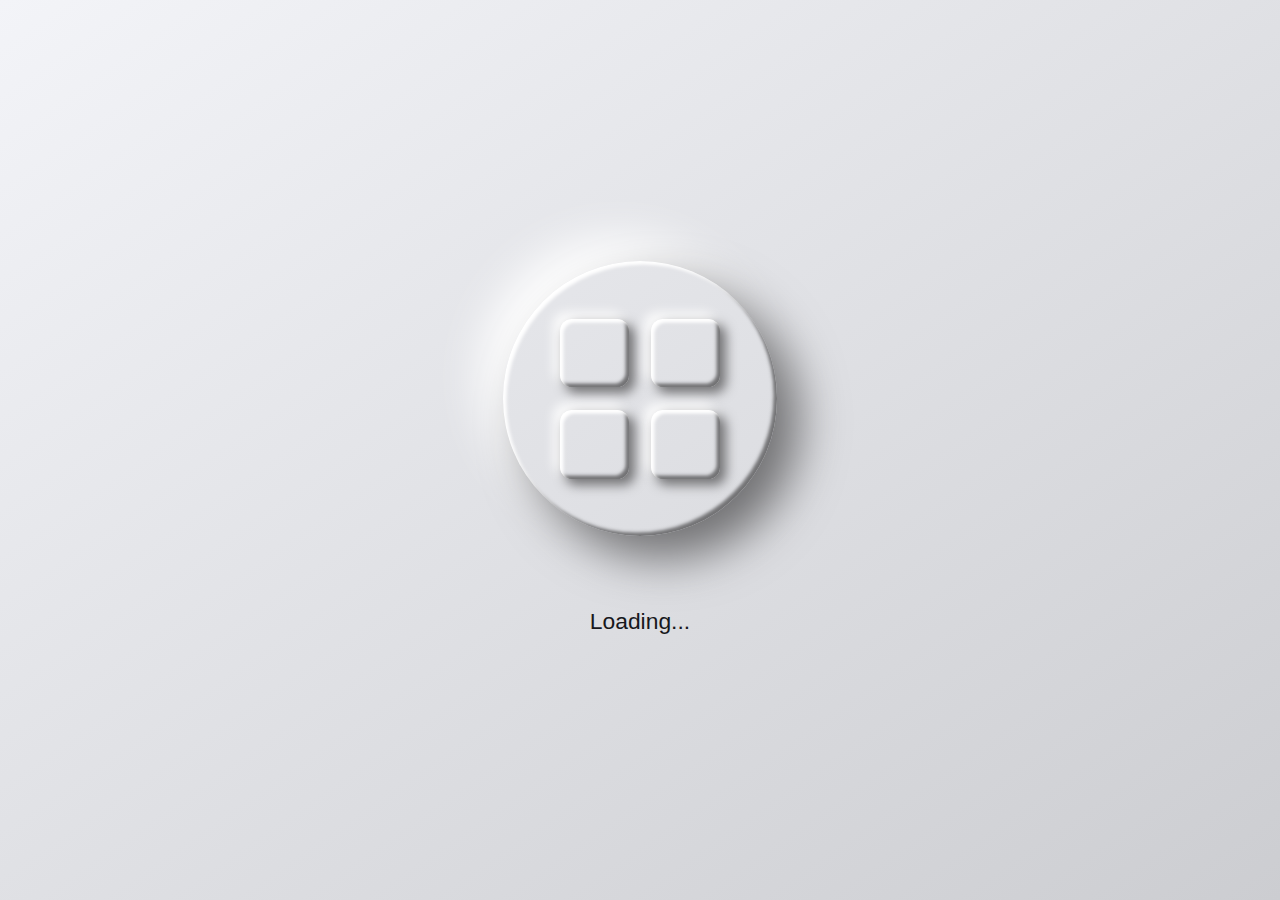
<file: load.html>
<!DOCTYPE html>
<html lang="en">
<head>
    <meta charset="UTF-8">
    <meta name="viewport" content="width=device-width, initial-scale=1.0">
    <title>...</title>
    <link rel="stylesheet" href="load.css">
</head>
<body>
    <main>
        <div class="preloader">
            <div class="preloader__square"></div>
            <div class="preloader__square"></div>
            <div class="preloader__square"></div>
            <div class="preloader__square"></div>
        </div>
        <div class="status">Loading<span class="status__dot">.</span><span class="status__dot">.</span><span class="status__dot">.</span></div>
    </main>
    <script>
        
        setTimeout(function() {
            window.location.href = "index.html"; 
        }, 7000); 
    </script>
</body>
</html>
</file>
<file: load.css>
* {
	border: 0;
	box-sizing: border-box;
	margin: 0;
	padding: 0;
}
:root {
	--fg: #17181c;
	--shade1: #727274;
	--shade2: #cccdd1;
	--shade3: #f3f4f8;
	--shade4: #ffffff;
	--dur1: 1s;
	--dur2: 6s;
	font-size: calc(16px + (32 - 16)*(100vw - 320px)/(2560 - 320));
}
body {
	background-image: linear-gradient(145deg,var(--shade3),var(--shade2));
	color: var(--fg);
	display: flex;
	font: 1em/1.5 Hind, sans-serif;
	flex-direction: column;
	height: 100vh;
}
main {
	margin: auto;
}
.preloader {
	animation: largePopOut var(--dur1) linear;
	border-radius: 50%;
	box-shadow:
		0.15em 0.15em 0.15em var(--shade4) inset,
		-0.15em -0.15em 0.15em var(--shade1) inset,
		1em 1em 2em var(--shade1), 
		-1em -1em 2em var(--shade4);
	margin-bottom: 3em;
	position: relative;
	width: 12em;
	height: 12em;
}
.preloader__square {
	animation: smallPopOut1 var(--dur1) linear, popInOut var(--dur2) var(--dur1) linear infinite;
	border-radius: 0.5em;
	box-shadow:
		0.15em 0.15em 0.15em var(--shade4) inset,
		-0.15em -0.15em 0.15em var(--shade1) inset,
		0.25em 0.25em 0.5em var(--shade1),
		-0.25em -0.25em 0.5em var(--shade4);
	position: absolute;
	top: 2.5em;
	left: 2.5em;
	width: 3em;
	height: 3em;
}
.preloader__square:nth-child(n + 2):nth-child(-n + 3) {
	left: 6.5em;
}
.preloader__square:nth-child(n + 3) {
	top: 6.5em;
}
.preloader__square:nth-child(2) {
	animation: smallPopOut2 var(--dur1) linear, move2 var(--dur2) var(--dur1) linear infinite;
}
.preloader__square:nth-child(3) {
	animation: smallPopOut3 var(--dur1) linear, move3 var(--dur2) var(--dur1) linear infinite;
}
.preloader__square:nth-child(4) {
	animation: smallPopOut4 var(--dur1) linear, move4 var(--dur2) var(--dur1) linear infinite;
}
.status {
	animation: fadeIn var(--dur1) linear forwards;
	text-align: center;
}
.status__dot {
	animation: appear1 var(--dur1) var(--dur1) steps(1,start) infinite;
	display: inline-block;
}
.status__dot:nth-child(2) {
	animation: appear2 var(--dur1) var(--dur1) steps(1,start) infinite;
}
.status__dot:nth-child(3) {
	animation: appear3 var(--dur1) var(--dur1) steps(1,start) infinite;
}


/* Animations */
@keyframes largePopOut {
	from, 20% {
		box-shadow:
			0 0 0 var(--shade4) inset,
			0 0 0 var(--shade1) inset,
			0 0 0 var(--shade1), 
			0 0 0 var(--shade4);
	}
	40% {
		box-shadow:
			0.15em 0.15em 0.15em var(--shade4) inset,
			-0.15em -0.15em 0.15em var(--shade1) inset,
			2em 2em 2em var(--shade1), 
			-2em -2em 4em var(--shade4);
	}
	60%, to {
		box-shadow:
			0.15em 0.15em 0.15em var(--shade4) inset,
			-0.15em -0.15em 0.15em var(--shade1) inset,
			1em 1em 2em var(--shade1), 
			-1em -1em 2em var(--shade4);
	}
}
@keyframes smallPopOut1 {
	from, 40% {
		box-shadow:
			0 0 0 var(--shade4) inset,
			0 0 0 var(--shade1) inset,
			0 0 0 var(--shade1), 
			0 0 0 var(--shade4);
	}
	60% {
		box-shadow:
			0.15em 0.15em 0.15em var(--shade4) inset,
			-0.15em -0.15em 0.15em var(--shade1) inset,
			0.5em 0.5em 0.5em var(--shade1),
			-0.5em -0.5em 1em var(--shade4);
	}
	80%, to {
		box-shadow:
			0.15em 0.15em 0.15em var(--shade4) inset,
			-0.15em -0.15em 0.15em var(--shade1) inset,
			0.25em 0.25em 0.5em var(--shade1),
			-0.25em -0.25em 0.5em var(--shade4);
	}
}

@keyframes smallPopOut2 {
	from, 45% {
		box-shadow:
			0 0 0 var(--shade4) inset,
			0 0 0 var(--shade1) inset,
			0 0 0 var(--shade1), 
			0 0 0 var(--shade4);
	}
	65% {
		box-shadow:
			0.15em 0.15em 0.15em var(--shade4) inset,
			-0.15em -0.15em 0.15em var(--shade1) inset,
			0.5em 0.5em 0.5em var(--shade1),
			-0.5em -0.5em 1em var(--shade4);
	}
	85%, to {
		box-shadow:
			0.15em 0.15em 0.15em var(--shade4) inset,
			-0.15em -0.15em 0.15em var(--shade1) inset,
			0.25em 0.25em 0.5em var(--shade1),
			-0.25em -0.25em 0.5em var(--shade4);
	}
}

@keyframes smallPopOut3 {
	from, 50% {
		box-shadow:
			0 0 0 var(--shade4) inset,
			0 0 0 var(--shade1) inset,
			0 0 0 var(--shade1), 
			0 0 0 var(--shade4);
	}
	70% {
		box-shadow:
			0.15em 0.15em 0.15em var(--shade4) inset,
			-0.15em -0.15em 0.15em var(--shade1) inset,
			0.5em 0.5em 0.5em var(--shade1),
			-0.5em -0.5em 1em var(--shade4);
	}
	90%, to {
		box-shadow:
			0.15em 0.15em 0.15em var(--shade4) inset,
			-0.15em -0.15em 0.15em var(--shade1) inset,
			0.25em 0.25em 0.5em var(--shade1),
			-0.25em -0.25em 0.5em var(--shade4);
	}
}

@keyframes smallPopOut4 {
	from, 55% {
		box-shadow:
			0 0 0 var(--shade4) inset,
			0 0 0 var(--shade1) inset,
			0 0 0 var(--shade1), 
			0 0 0 var(--shade4);
	}
	75% {
		box-shadow:
			0.15em 0.15em 0.15em var(--shade4) inset,
			-0.15em -0.15em 0.15em var(--shade1) inset,
			0.5em 0.5em 0.5em var(--shade1),
			-0.5em -0.5em 1em var(--shade4);
	}
	95%, to {
		box-shadow:
			0.15em 0.15em 0.15em var(--shade4) inset,
			-0.15em -0.15em 0.15em var(--shade1) inset,
			0.25em 0.25em 0.5em var(--shade1),
			-0.25em -0.25em 0.5em var(--shade4);
	}
}
@keyframes popInOut {
	from {
		box-shadow:
			0.15em 0.15em 0.15em var(--shade4) inset,
			-0.15em -0.15em 0.15em var(--shade1) inset,
			0.25em 0.25em 0.5em var(--shade1),
			-0.25em -0.25em 0.5em var(--shade4);
		transform: translate(0,0);
	}
	4% {
		box-shadow:
			0.15em 0.15em 0.15em var(--shade4) inset,
			-0.15em -0.15em 0.15em var(--shade1) inset,
			0.5em 0.5em 0.5em var(--shade1),
			-0.5em -0.5em 1em var(--shade4);
		transform: translate(0,0);
	}
	8% {
		box-shadow:
			0 0 0 var(--shade4) inset,
			0 0 0 var(--shade1) inset,
			0 0 0 var(--shade1),
			0 0 0 var(--shade4);
		transform: translate(0,0);
	}
	12%, 16% {
		box-shadow:
			0 0 0 var(--shade4) inset,
			0 0 0 var(--shade1) inset,
			0 0 0 var(--shade1),
			0 0 0 var(--shade4);
		transform: translate(4em,0);
	}
	20% {
		box-shadow:
			0.15em 0.15em 0.15em var(--shade4) inset,
			-0.15em -0.15em 0.15em var(--shade1) inset,
			0.5em 0.5em 0.5em var(--shade1),
			-0.5em -0.5em 1em var(--shade4);
		transform: translate(4em,0);
	}
	24%, 25% {
		box-shadow:
			0.15em 0.15em 0.15em var(--shade4) inset,
			-0.15em -0.15em 0.15em var(--shade1) inset,
			0.25em 0.25em 0.5em var(--shade1),
			-0.25em -0.25em 0.5em var(--shade4);
		transform: translate(4em,0);
	}
	29% {
		box-shadow:
			0.15em 0.15em 0.15em var(--shade4) inset,
			-0.15em -0.15em 0.15em var(--shade1) inset,
			0.5em 0.5em 0.5em var(--shade1),
			-0.5em -0.5em 1em var(--shade4);
		transform: translate(4em,0);
	}
	33% {
		box-shadow:
			0 0 0 var(--shade4) inset,
			0 0 0 var(--shade1) inset,
			0 0 0 var(--shade1),
			0 0 0 var(--shade4);
		transform: translate(4em,0);
	}
	37%, 41% {
		box-shadow:
			0 0 0 var(--shade4) inset,
			0 0 0 var(--shade1) inset,
			0 0 0 var(--shade1),
			0 0 0 var(--shade4);
		transform: translate(4em,4em);
	}
	45% {
		box-shadow:
			0.15em 0.15em 0.15em var(--shade4) inset,
			-0.15em -0.15em 0.15em var(--shade1) inset,
			0.5em 0.5em 0.5em var(--shade1),
			-0.5em -0.5em 1em var(--shade4);
		transform: translate(4em,4em);
	}
	49%, 50% {
		box-shadow:
			0.15em 0.15em 0.15em var(--shade4) inset,
			-0.15em -0.15em 0.15em var(--shade1) inset,
			0.25em 0.25em 0.5em var(--shade1),
			-0.25em -0.25em 0.5em var(--shade4);
		transform: translate(4em,4em);
	}
	54% {
		box-shadow:
			0.15em 0.15em 0.15em var(--shade4) inset,
			-0.15em -0.15em 0.15em var(--shade1) inset,
			0.5em 0.5em 0.5em var(--shade1),
			-0.5em -0.5em 1em var(--shade4);
		transform: translate(4em,4em);
	}
	58% {
		box-shadow:
			0 0 0 var(--shade4) inset,
			0 0 0 var(--shade1) inset,
			0 0 0 var(--shade1),
			0 0 0 var(--shade4);
		transform: translate(4em,4em);
	}
	62%, 66% {
		box-shadow:
			0 0 0 var(--shade4) inset,
			0 0 0 var(--shade1) inset,
			0 0 0 var(--shade1),
			0 0 0 var(--shade4);
		transform: translate(0,4em);
	}
	70% {
		box-shadow:
			0.15em 0.15em 0.15em var(--shade4) inset,
			-0.15em -0.15em 0.15em var(--shade1) inset,
			0.5em 0.5em 0.5em var(--shade1),
			-0.5em -0.5em 1em var(--shade4);
		transform: translate(0,4em);
	}
	74%, 75% {
		box-shadow:
			0.15em 0.15em 0.15em var(--shade4) inset,
			-0.15em -0.15em 0.15em var(--shade1) inset,
			0.25em 0.25em 0.5em var(--shade1),
			-0.25em -0.25em 0.5em var(--shade4);
		transform: translate(0,4em);
	}
	79% {
		box-shadow:
			0.15em 0.15em 0.15em var(--shade4) inset,
			-0.15em -0.15em 0.15em var(--shade1) inset,
			0.5em 0.5em 0.5em var(--shade1),
			-0.5em -0.5em 1em var(--shade4);
		transform: translate(0,4em);
	}
	83% {
		box-shadow:
			0 0 0 var(--shade4) inset,
			0 0 0 var(--shade1) inset,
			0 0 0 var(--shade1),
			0 0 0 var(--shade4);
		transform: translate(0,4em);
	}
	87%, 91% {
		box-shadow:
			0 0 0 var(--shade4) inset,
			0 0 0 var(--shade1) inset,
			0 0 0 var(--shade1),
			0 0 0 var(--shade4);
		transform: translate(0,0);
	}
	95% {
		box-shadow:
			0.15em 0.15em 0.15em var(--shade4) inset,
			-0.15em -0.15em 0.15em var(--shade1) inset,
			0.5em 0.5em 0.5em var(--shade1),
			-0.5em -0.5em 1em var(--shade4);
		transform: translate(0,0);
	}
	99%, to {
		box-shadow:
			0.15em 0.15em 0.15em var(--shade4) inset,
			-0.15em -0.15em 0.15em var(--shade1) inset,
			0.25em 0.25em 0.5em var(--shade1),
			-0.25em -0.25em 0.5em var(--shade4);
		transform: translate(0,0);
	}
}
@keyframes move2 {
	from, 8% {
		transform: translate(0,0);
		width: 3em;
		height: 3em;
	}
	12% {
		transform: translate(-4em,0);
		width: 7em;
		height: 3em;
	}
	16%, 83% {
		transform: translate(-4em,0);
		width: 3em;
		height: 3em;
	}
	87% {
		transform: translate(-4em,0);
		width: 3em;
		height: 7em;
	}
	91%, to {
		transform: translate(-4em,4em);
		width: 3em;
		height: 3em;
	}
}
@keyframes move3 {
	from, 33% {
		transform: translate(0,0);
		height: 3em;
	}
	37% {
		transform: translate(0,-4em);
		height: 7em;
	}
	41%, to {
		transform: translate(0,-4em);
		height: 3em;
	}
}
@keyframes move4 {
	from, 58% {
		transform: translate(0,0);
		width: 3em;
	}
	62% {
		transform: translate(0,0);
		width: 7em;
	}
	66%, to {
		transform: translate(4em,0);
		width: 3em;
	}
}
@keyframes fadeIn {
	from, 67% {
		opacity: 0;
	}
	83.3%, to {
		opacity: 1;
	}
}
@keyframes appear1 {
	from {
		visibility: hidden;
	}
	33%, to {
		visibility: visible;
	}
}
@keyframes appear2 {
	from, 33% {
		visibility: hidden;
	}
	67%, to {
		visibility: visible;
	}
}
@keyframes appear3 {
	from, 67% {
		visibility: hidden;
	}
	to {
		visibility: visible;
	}
}

/* Dark mode */
@media (prefers-color-scheme: dark) {
	:root {
		--fg: #e3e4e8;
		--shade1: #23252a;
		--shade2: #3e424c;
		--shade3: #4a4e5a;
		--shade4: #686e7e;
	}
}
</file>
